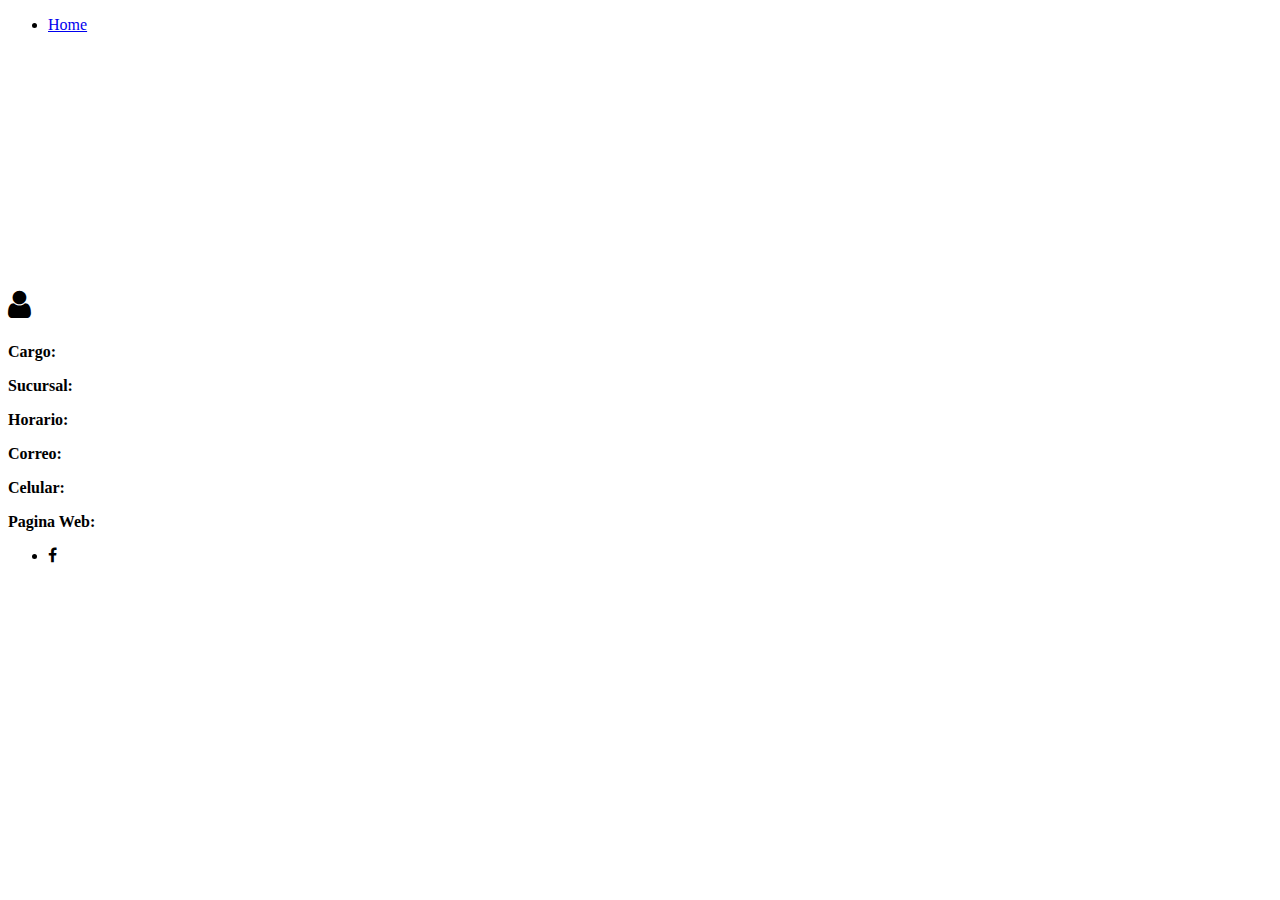
<file: src/main/resources/templates/vcard.html>
<!DOCTYPE html>
<html xmls:th="http://www.thymeLeaf.org">

<head>
	<meta charset="UTF-8" />
	<!--<title th:text="${titulo}"></title>-->
	<title>Vcard</title>
  <link href="https://maxcdn.bootstrapcdn.com/font-awesome/4.7.0/css/font-awesome.min.css" rel="stylesheet">
	<link rel="stylesheet" type="text/css" th:href="@{/css/style.css}">
</head>

<header>
  <!--<title th:text="${titulo}"></title>-->
  <ul id="nav">
    <li id="navi"><a class="active" href="http://localhost:8080/">Home</a></li>
  </ul>
</header>

<body>
  <h1></h1>

  <br>
  <br>
  <br>
  <br>
  <br>
  <br>
  <br>
  <br>
  <br>
  <br>
  <br>
  <br>
<div class="container-fluid">
  <div th:each= "emp: ${empleados.empleados}">
		<div class="card">
      <div class="image">
        <img th:src="@{${'/imagenes/' + emp.id + '.png'}}"/>
      </div>
      <div class="details">
        <div class="center">
          <i class="fa fa-user fa-2x"></i>
          <h1 th:text="${emp.nombres}"></h1>
          <h1 th:text="${emp.apellidos}"></h1>
          <b>Cargo: </b>
          <p th:text="${emp.cargo.nombreCargo}"></p>
          <b>Sucursal: </b><p th:text="${emp.sucursal.ciudad}"></p>
          <b>Horario: </b>
          <p th:text="${emp.horario}"></p>
          <b>Correo: </b>
          <p th:text="${emp.correo}"></p>

          <b>Celular: </b>
          <p th:text="${emp.celular}"></p>
          <b>Pagina Web: </b>
          <ul>
            <li><a th:href="@{${emp.paginaWeb}}" target="_blank"><i class="fa fa-facebook" aria-hidden="true"></i></a></li>
          </ul>
        </div>
      </div>
  </div>
  <br>
  <br>
</div>

</div>


		
		<!--
      <div class="card">
        <div class="image">
          <img src="ejemplo.png"/>
        </div>
        <div class="details">
          <div class="center">
            <h1>Alejandro Coraizaca<br><span>Ejecutivo de Ventas</span></h1>
            <p>Azogues, Ecuador</p>
            <p>bytron Solutions</p>
            <ul>
              <li><a href="#"><i class="fa fa-facebook" aria-hidden="true"></i></a></li>
              <li><a href="#"><i class="fa fa-twitter" aria-hidden="true"></i></a></li>
              <li><a href="#"><i class="fa fa-google-plus" aria-hidden="true"></i></a></li>
              <li><a href="#"><i class="fa fa-linkedin" aria-hidden="true"></i></a></li>
              <li><a href="#"><i class="fa fa-instagram" aria-hidden="true"></i></a></li>
            </ul>
          </div>
        </div>
      </div>
      <br>
<br>
      <div class="card">
        <div class="image">
          <img src="ejemplo.png"/>
        </div>
        <div class="details">
          <div class="center">
            <h1>Alejandro Coraizaca<br><span>Ejecutivo de Ventas</span></h1>
            <p>Azogues, Ecuador</p>
            <p>bytron Solutions</p>
            <ul>
              <li><a href="#"><i class="fa fa-facebook" aria-hidden="true"></i></a></li>
              <li><a href="#"><i class="fa fa-twitter" aria-hidden="true"></i></a></li>
              <li><a href="#"><i class="fa fa-google-plus" aria-hidden="true"></i></a></li>
              <li><a href="#"><i class="fa fa-linkedin" aria-hidden="true"></i></a></li>
              <li><a href="#"><i class="fa fa-instagram" aria-hidden="true"></i></a></li>
            </ul>
          </div>
        </div>
      </div>
      <br>
<br>
      <div class="card">
        <div class="image">
          <img src="ejemplo.png"/>
        </div>
        <div class="details">
          <div class="center">
            <h1>Alejandro Coraizaca<br><span>Ejecutivo de Ventas</span></h1>
            <p>Azogues, Ecuador</p>
            <p>bytron Solutions</p>
            <ul>
              <li><a href="#"><i class="fa fa-facebook" aria-hidden="true"></i></a></li>
              <li><a href="#"><i class="fa fa-twitter" aria-hidden="true"></i></a></li>
              <li><a href="#"><i class="fa fa-google-plus" aria-hidden="true"></i></a></li>
              <li><a href="#"><i class="fa fa-linkedin" aria-hidden="true"></i></a></li>
              <li><a href="#"><i class="fa fa-instagram" aria-hidden="true"></i></a></li>
            </ul>
          </div>
        </div>
      </div>
</div>-->





</body>

</html>
</file>
